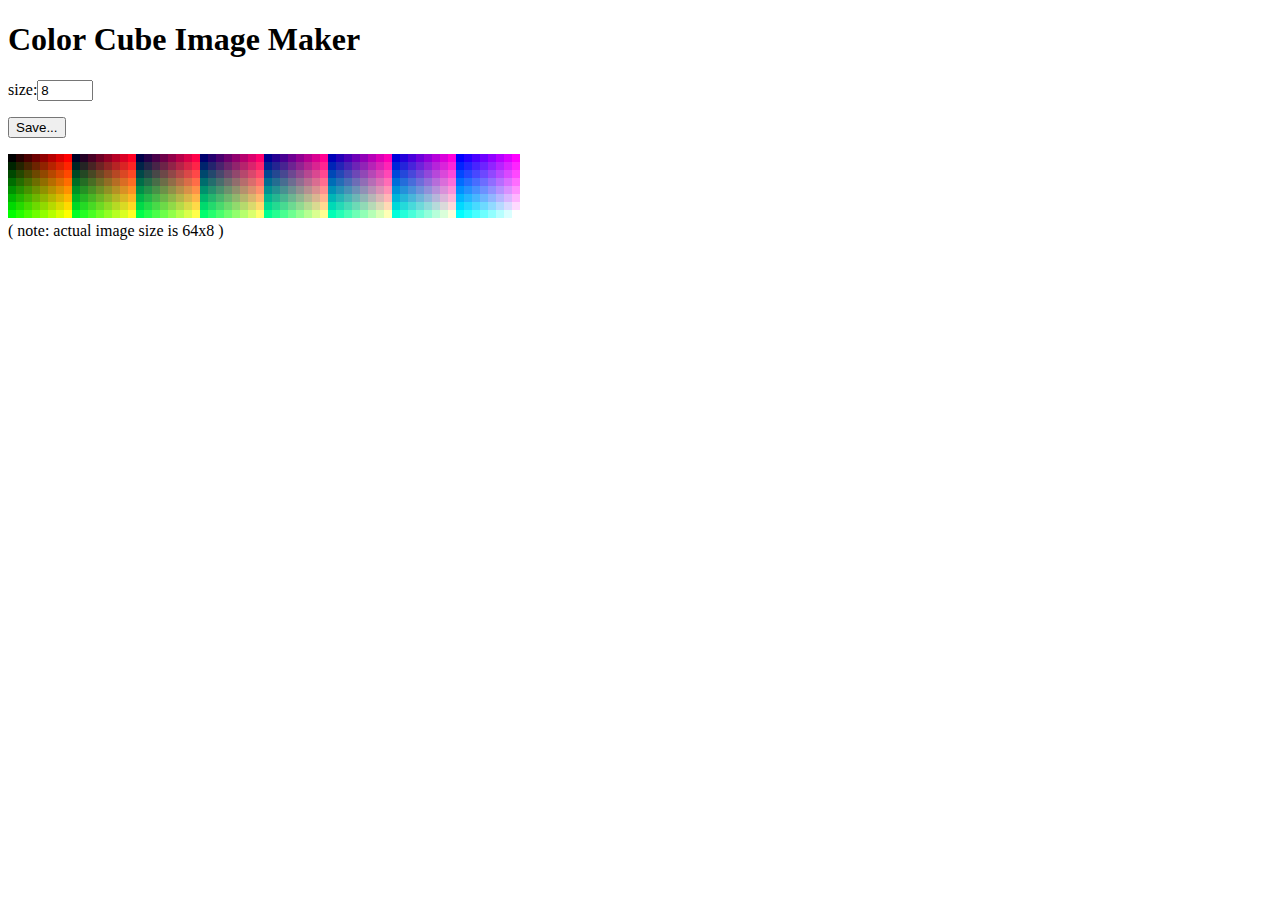
<file: threejs documentation/manual/examples/3dlut-base-cube-maker.html>
<!doctype html>
<html>
<meta charset="utf-8">
<head>
<title>3DLUT Base Cube Maker</title>
<style>
canvas {
  min-width: 512px;
  min-height: 64px;
  image-rendering: pixelated;
}
#cube {
  max-width: calc(100% - 20px);
  overflow: auto;
}
</style>
</head>
<body>
<h1>Color Cube Image Maker</h1>
<div>size:<input id="size" type="number" value="8" min="2" max="64"/></div>
<p><button type="button">Save...</button></p>
<div id="cube"><canvas></canvas></div>
<div>( note: actual image size is
<span id="width"></span>x<span id="height"></span> )</div>
</p>
</body>
<script type="module">

const ctx = document.querySelector( 'canvas' ).getContext( '2d' );

function drawColorCubeImage( ctx, size ) {

	const canvas = ctx.canvas;
	canvas.width = size * size;
	canvas.height = size;

	for ( let zz = 0; zz < size; ++ zz ) {

		for ( let yy = 0; yy < size; ++ yy ) {

			for ( let xx = 0; xx < size; ++ xx ) {

				const r = Math.floor( xx / ( size - 1 ) * 255 );
				const g = Math.floor( yy / ( size - 1 ) * 255 );
				const b = Math.floor( zz / ( size - 1 ) * 255 );
				ctx.fillStyle = `rgb(${r},${g},${b})`;
				ctx.fillRect( zz * size + xx, yy, 1, 1 );

			}

		}

	}

	document.querySelector( '#width' ).textContent = canvas.width;
	document.querySelector( '#height' ).textContent = canvas.height;

}

drawColorCubeImage( ctx, 8 );

function handleSizeChange( event ) {

	const elem = event.target;
	elem.style.background = '';
	try {

		const size = parseInt( elem.value );
		if ( size >= 2 && size <= 64 ) {

			drawColorCubeImage( ctx, size );

		}

	} catch ( e ) {

		elem.style.background = 'red';

	}

}

const sizeElem = document.querySelector( '#size' );
sizeElem.addEventListener( 'change', handleSizeChange, true );

const saveData = ( function () {

	const a = document.createElement( 'a' );
	document.body.appendChild( a );
	a.style.display = 'none';
	return function saveData( blob, fileName ) {

		const url = window.URL.createObjectURL( blob );
		a.href = url;
		a.download = fileName;
		a.click();

	};

}() );

document.querySelector( 'button' ).addEventListener( 'click', () => {

	ctx.canvas.toBlob( ( blob ) => {

		saveData( blob, `identity-lut-s${ctx.canvas.height}.png` );

	} );

} );

</script>
</html>
</file>
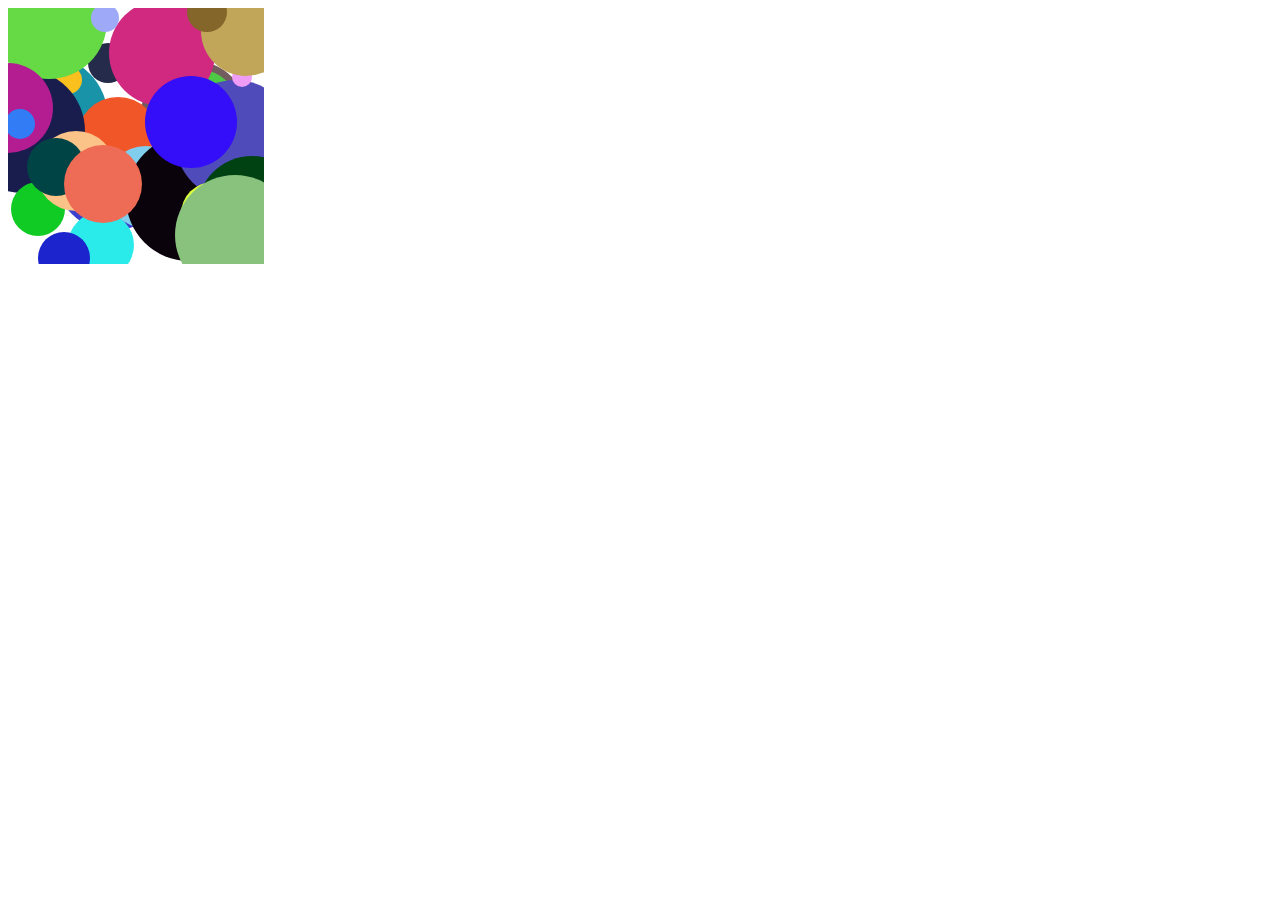
<file: threejs documentation/manual/examples/canvas-random-dots.html>
<!-- Licensed under a BSD license. See license.html for license -->
<!DOCTYPE html>
<html>
  <head>
    <meta charset="utf-8">
    <meta name="viewport" content="width=device-width, initial-scale=1.0, user-scalable=yes">
    <title>Canvas Random Dots</title>
  </head>
  <body>
  </body>
<script type="module">

function main() {

	const ctx = document.createElement( 'canvas' ).getContext( '2d' );
	document.body.appendChild( ctx.canvas );
	ctx.canvas.width = 256;
	ctx.canvas.height = 256;
	ctx.fillStyle = '#FFF';
	ctx.fillRect( 0, 0, ctx.canvas.width, ctx.canvas.height );

	function randInt( min, max ) {

		if ( max === undefined ) {

			max = min;
			min = 0;

		}

		return Math.random() * ( max - min ) + min | 0;

	}

	function drawRandomDot() {

		ctx.fillStyle = `#${randInt( 0x1000000 ).toString( 16 ).padStart( 6, '0' )}`;
		ctx.beginPath();

		const x = randInt( 256 );
		const y = randInt( 256 );
		const radius = randInt( 10, 64 );
		ctx.arc( x, y, radius, 0, Math.PI * 2 );
		ctx.fill();

	}

	function render() {

		drawRandomDot();
		requestAnimationFrame( render );

	}

	requestAnimationFrame( render );

}

main();
</script>
</html>
</file>
